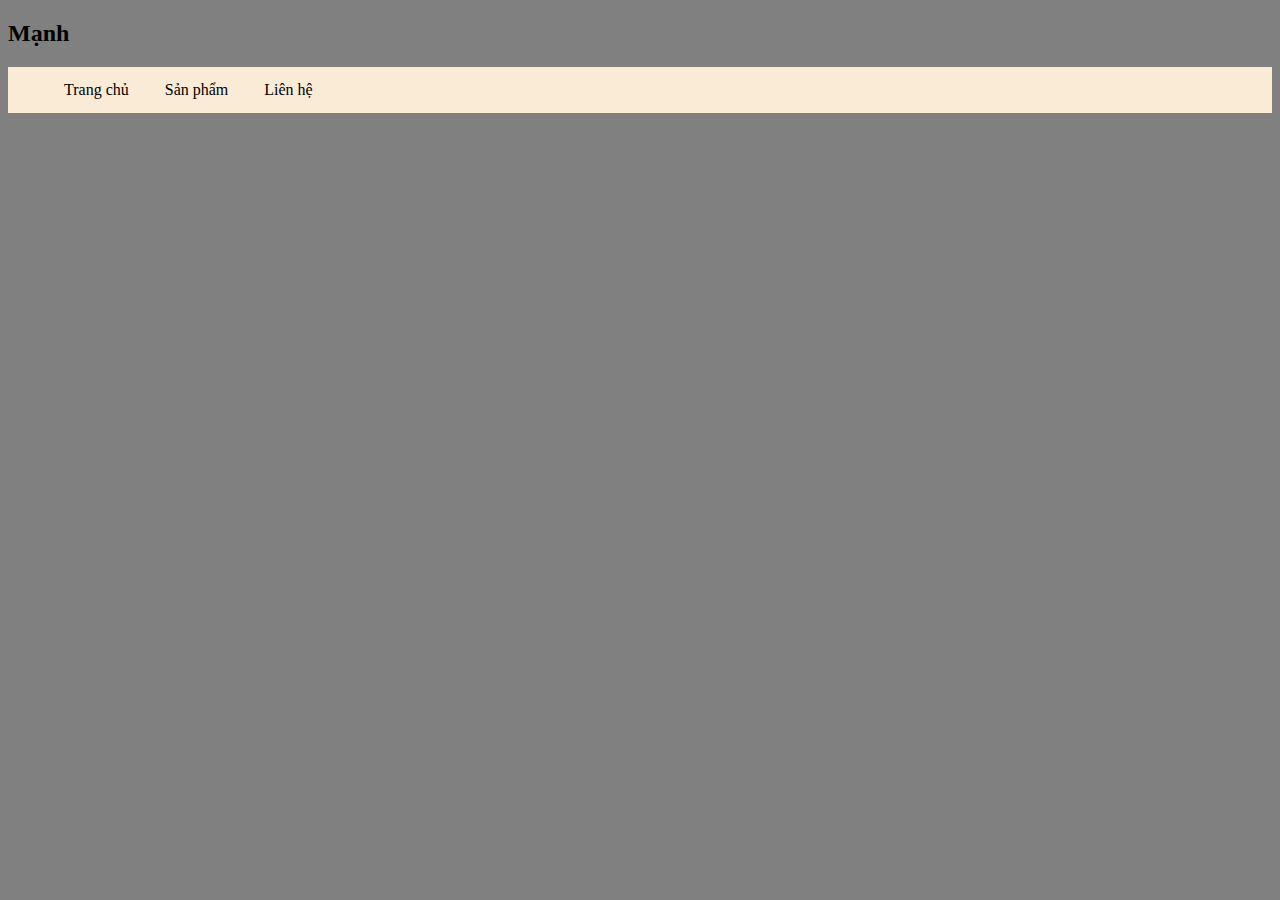
<file: demo.html>
<!DOCTYPE html>
<html lang="en">
<head>
    <meta charset="UTF-8">
    <meta http-equiv="X-UA-Compatible" content="IE=edge">
    <meta name="viewport" content="width=device-width, initial-scale=1.0">
    <title>Document</title>
    <link rel="stylesheet" href="./Css/main.css">
</head>
<body>
    <div>
        <div>
            <h2>Mạnh</h2>
        </div>
        <div>
            <ul>
                <li><a href="./index.html">Trang chủ</a></li>
                <li><a href="./page2.html">Sản phẩm</a></li>
                <li><a href="./contact.html">Liên hệ</a></li>
            </ul>
        </div>
    </div>
</body>
</html>
</file>
<file: Css/main.css>
ul li {
    
    display: inline-block;
    padding: 14px 16px;
}
ul {
    background-color: antiquewhite;
}
li a {
    color: black;
    text-decoration: none;
    
}
body {
    background-color: gray;
}
</file>
